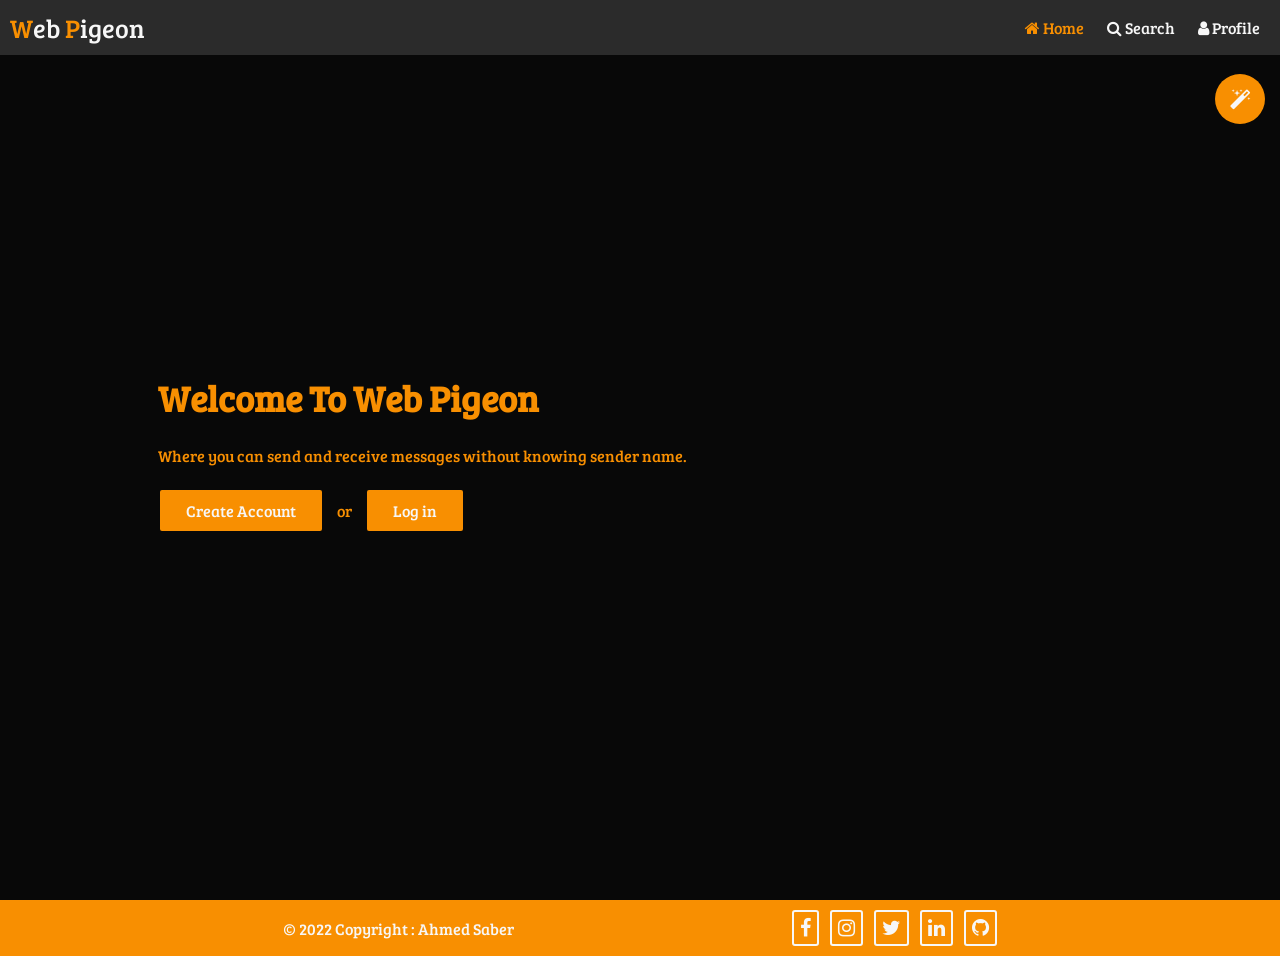
<file: Frontend/index.html>
<!DOCTYPE html>
<html lang="en">
<head>
    <meta charset="UTF-8">
    <meta http-equiv="X-UA-Compatible" content="IE=edge">
    <meta name="viewport" content="width=device-width, initial-scale=1.0">
    <title>Home | Web Pigeon</title>
    <link rel="stylesheet" href="https://cdnjs.cloudflare.com/ajax/libs/font-awesome/4.7.0/css/font-awesome.min.css">
    <link href="https://fonts.googleapis.com/css2?family=Cairo:wght@400&display=swap" rel="stylesheet">
    <link href='https://fonts.googleapis.com/css?family=Bree Serif' rel='stylesheet'>
    <link rel="stylesheet" href="./style.css">
</head>
<body>
    <header>
        <nav>
            <div class="logo">
                <a><span>W</span>eb <span>P</span>igeon</a>
            </div>
            <div class="links">
                <div>
                    <a class="link active" href="index.html"><i class="fa fa-home"></i> Home</a>
                    <a class="link" href="search.html"><i class="fa fa-search"></i> Search</a>
                    <a class="link" href="profile.html"><i class="fa fa-user"></i> Profile</a>
                </div>
            </div>
        </nav>
    </header>

    <main class="container home">
        <section>
            <h3>Welcome To Web Pigeon</h3>
        </section>
        <section>
            <p>Where you can send and receive messages without knowing sender name.</p>
        </section>
        <section class="home-btns">
            <a href="#" class="btn">Create Account</a>
            <span> or </span>
            <a href="#" class="btn">Log in</a>
        </section>
    </main>

    <footer class="page-footer">
        <div class="footer-copyright">
            <div class="by">
                <span>© 2022 Copyright : Ahmed Saber</span>
            </div>
            <div>
                <a href="#"><i class="fa fa-facebook"></i></a>
                <a href="#"><i class="fa fa-instagram"></i></a>
                <a href="#"><i class="fa fa-twitter"></i></a>
                <a href="#"><i class="fa fa-linkedin"></i></a>
                <a href="#"><i class="fa fa-github"></i></a>
            </div>
        </div>
    </footer>

    <div class="bottom-nav hide-on-large-only">
        <a class="" href="search.html"><i class="fa fa-search"></i></a>
        <a class="active" href="index.html"><i class="fa fa-home"></i></a>
        <a class="" href="profile.html"><i class="fa fa-user"></i></a>
    </div>

    <button onclick="" class="btn-floating"><i class="fa fa-magic"></i></button>
</body>
<script src="./script.js"></script>
</html>
</file>
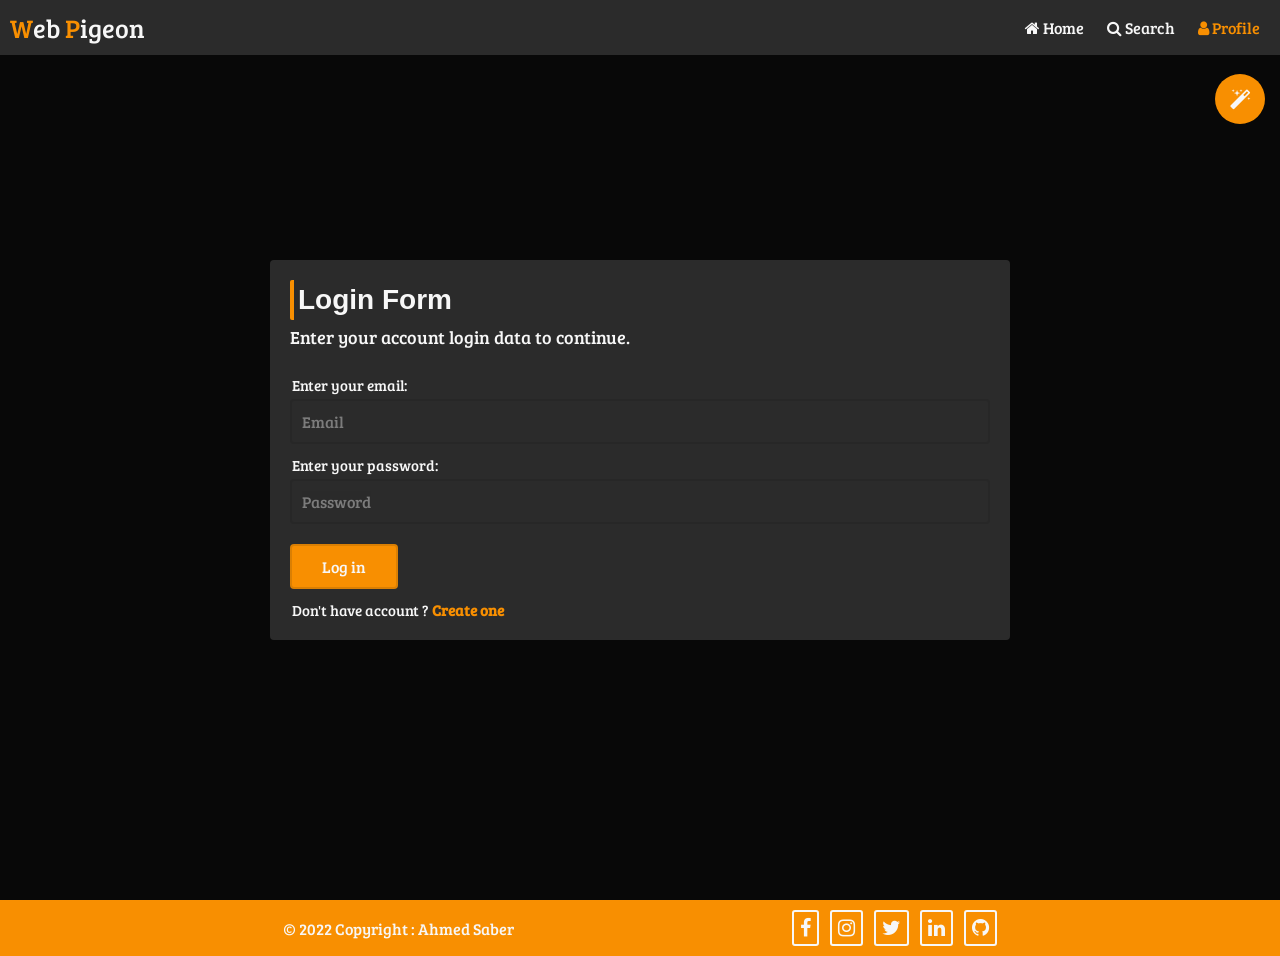
<file: Frontend/login.html>
<!DOCTYPE html>
<html lang="en">
<head>
    <meta charset="UTF-8">
    <meta http-equiv="X-UA-Compatible" content="IE=edge">
    <meta name="viewport" content="width=device-width, initial-scale=1.0">
    <title>Log in | Web Pigeon</title>
    <link rel="stylesheet" href="https://cdnjs.cloudflare.com/ajax/libs/font-awesome/4.7.0/css/font-awesome.min.css">
    <link href="https://fonts.googleapis.com/css2?family=Cairo:wght@400&display=swap" rel="stylesheet">
    <link href='https://fonts.googleapis.com/css?family=Bree Serif' rel='stylesheet'>
    <link rel="stylesheet" href="./style.css">
</head>
<body>
    <header>
        <nav>
            <div class="logo">
                <a><span>W</span>eb <span>P</span>igeon</a>
            </div>
            <div class="links">
                <div>
                    <a class="link" href="index.html"><i class="fa fa-home"></i> Home</a>
                    <a class="link" href="search.html"><i class="fa fa-search"></i> Search</a>
                    <a class="link active" href="profile.html"><i class="fa fa-user"></i> Profile</a>
                </div>
            </div>
        </nav>
    </header>

    <main class="container login">
        <section>
            <form>
                <h1>Login Form</h1>
                <p>Enter your account login data to continue.</p>
                <label>Enter your email:</label>
                <input type="email" class="txt" placeholder="Email">
                <label>Enter your password:</label>
                <input type="password" class="txt" placeholder="Password">
                <input type="submit" class="btn" value="Log in">
            </form>
            <label>Don't have account ? <a href="./index.html">Create one</a></label><br>
        </section>
    </main>

    <footer class="page-footer">
        <div class="footer-copyright">
            <div class="by">
                <span>© 2022 Copyright : Ahmed Saber</span>
            </div>
            <div>
                <a href="#"><i class="fa fa-facebook"></i></a>
                <a href="#"><i class="fa fa-instagram"></i></a>
                <a href="#"><i class="fa fa-twitter"></i></a>
                <a href="#"><i class="fa fa-linkedin"></i></a>
                <a href="#"><i class="fa fa-github"></i></a>
            </div>
        </div>
    </footer>

    <div class="bottom-nav hide-on-large-only">
        <a class="" href="search.html"><i class="fa fa-search"></i></a>
        <a class="" href="index.html"><i class="fa fa-home"></i></a>
        <a class="active" href="profile.html"><i class="fa fa-user"></i></a>
    </div>

    <button onclick="" class="btn-floating"><i class="fa fa-magic"></i></button>
</body>
<script src="./script.js"></script>
</html>
</file>
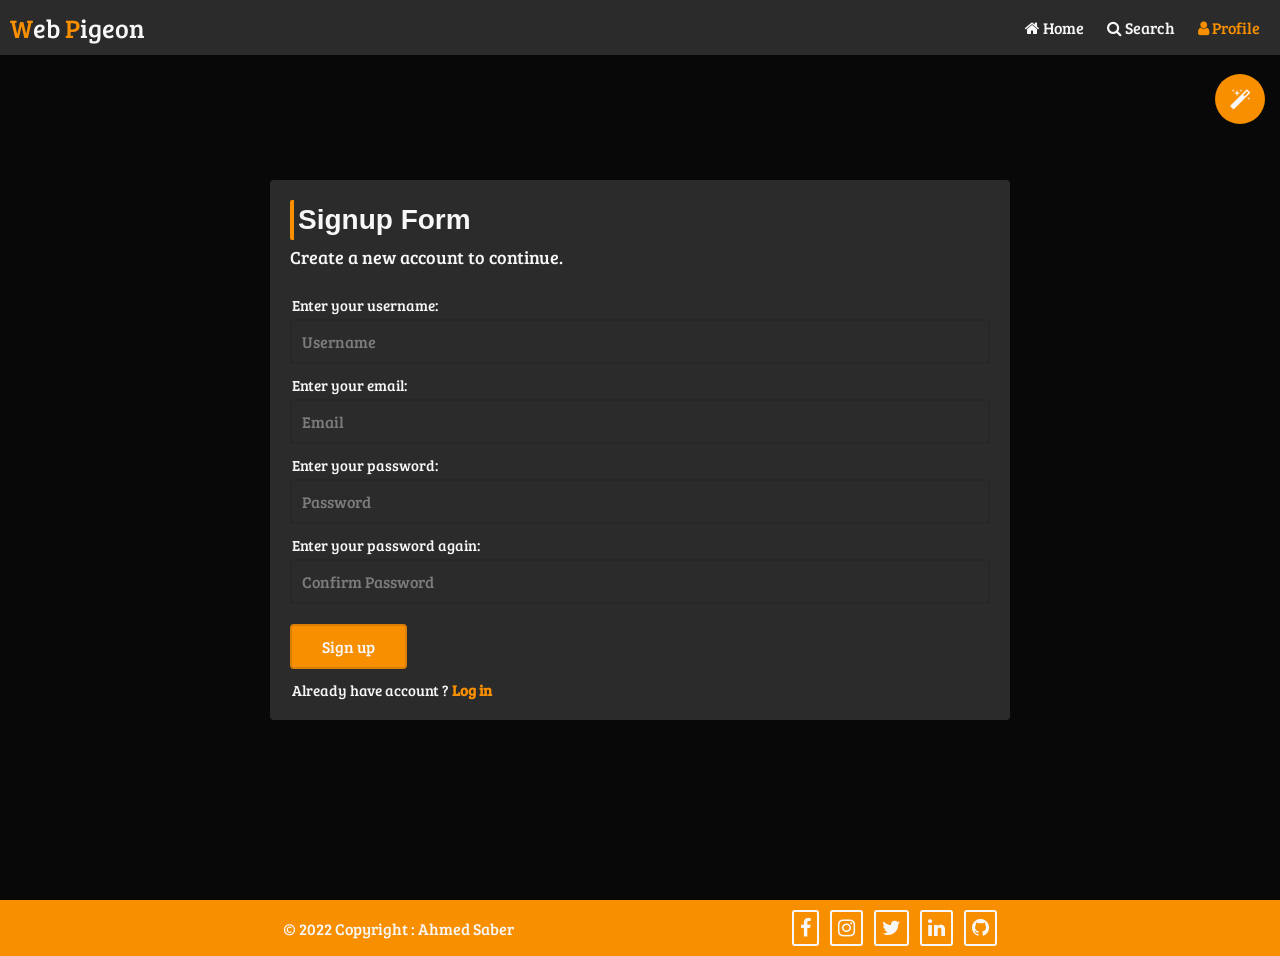
<file: Frontend/signup.html>
<!DOCTYPE html>
<html lang="en">
<head>
    <meta charset="UTF-8">
    <meta http-equiv="X-UA-Compatible" content="IE=edge">
    <meta name="viewport" content="width=device-width, initial-scale=1.0">
    <title>Sign up | Web Pigeon</title>
    <link rel="stylesheet" href="https://cdnjs.cloudflare.com/ajax/libs/font-awesome/4.7.0/css/font-awesome.min.css">
    <link href="https://fonts.googleapis.com/css2?family=Cairo:wght@400&display=swap" rel="stylesheet">
    <link href='https://fonts.googleapis.com/css?family=Bree Serif' rel='stylesheet'>
    <link rel="stylesheet" href="./style.css">
</head>
<body>
    <header>
        <nav>
            <div class="logo">
                <a><span>W</span>eb <span>P</span>igeon</a>
            </div>
            <div class="links">
                <div>
                    <a class="link" href="index.html"><i class="fa fa-home"></i> Home</a>
                    <a class="link" href="search.html"><i class="fa fa-search"></i> Search</a>
                    <a class="link active" href="profile.html"><i class="fa fa-user"></i> Profile</a>
                </div>
            </div>
        </nav>
    </header>

    <main class="container login">
        <section>
            <form>
                <h1>Signup Form</h1>
                <p>Create a new account to continue.</p>
                <label>Enter your username:</label>
                <input type="text" class="txt" placeholder="Username">
                <label>Enter your email:</label>
                <input type="email" class="txt" placeholder="Email">
                <label>Enter your password:</label>
                <input type="password" class="txt" placeholder="Password">
                <label>Enter your password again:</label>
                <input type="password" class="txt" placeholder="Confirm Password">
                <input type="submit" class="btn" value="Sign up">
            </form>
            <label>Already have account ? <a href="./login.html">Log in</a></label><br>
        </section>
    </main>

    <footer class="page-footer">
        <div class="footer-copyright">
            <div class="by">
                <span>© 2022 Copyright : Ahmed Saber</span>
            </div>
            <div>
                <a href="#"><i class="fa fa-facebook"></i></a>
                <a href="#"><i class="fa fa-instagram"></i></a>
                <a href="#"><i class="fa fa-twitter"></i></a>
                <a href="#"><i class="fa fa-linkedin"></i></a>
                <a href="#"><i class="fa fa-github"></i></a>
            </div>
        </div>
    </footer>

    <div class="bottom-nav hide-on-large-only">
        <a class="" href="search.html"><i class="fa fa-search"></i></a>
        <a class="" href="index.html"><i class="fa fa-home"></i></a>
        <a class="active" href="profile.html"><i class="fa fa-user"></i></a>
    </div>

    <button onclick="" class="btn-floating"><i class="fa fa-magic"></i></button>
</body>
<script src="./script.js"></script>
</html>
</file>
<file: Frontend/style.css>
:root{
    --pri: "#F88F01";
    --font: "#f7f7f7";
    --background: "#080808";
    --nav: "#2b2b2b";
}
*{
    padding: 0;
    margin: 0;
    font-family: "Bree Serif", "Cairo", sans-serif;
}
body{
    background-color: #080808;
}

/* top navbar */
header{
    position: fixed;
    width: 100%;
    z-index: 99;
}
nav{
    padding: 0px 0px 0px 10px;
    background-color: #2b2b2b;
    display: flex;
    flex-direction: row;
    justify-content: space-between;
    padding: 10px 10px;
}
nav .logo{
    font-size: 26px;
    color: #f7f7f7;
}
nav .logo span{
    color: #F88F01;
}
nav .links{
    display: flex;
    flex-direction: column;
    justify-content: center;
}
nav .link{
    color: #f7f7f7;
    text-decoration: none;
    padding: 2px 10px;
}
nav .link.active{
    color: #F88F01;
}

/* bottom navbar */
.bottom-nav{
    position: fixed;
    bottom: 0px;
    background-color: #2b2b2b;
    width: 100%;
    height: auto;
    display: flex;
    flex-direction: row;
    justify-content: space-evenly;
    padding: 14px 2px;
    display: none;
    z-index: 99;
}
.bottom-nav .fa{
    font-size: 26px;
    color: #f7f7f7;
}
.bottom-nav a.active .fa{
    color: #F88F01;
}

/* footer */
.page-footer{
    background-color: #F88F01;
    color: #f7f7f7;
    padding: 10px;
}
.footer-copyright{
    text-align: center;
    display: flex;
    justify-content: space-evenly;
    flex-wrap: wrap;
}
.by{
    display: flex;
    flex-direction: column;
    justify-content: center;
    margin: 4px;
}
.footer-copyright i.fa{
    margin: 0px 4px;
    font-size: 20px;
    padding: 6px;
    color: #f7f7f7;
    background: transparent;
    border: 2px solid #f7f7f7;
    border-radius: 3px;
    transition-duration: 0.3s;
}
.footer-copyright i.fa:hover{
    color: #F88F01;
    background: #f7f7f7;
    border: 2px solid #0000;
}

/* main */
main.container.home{
    box-sizing: border-box;
    padding: 12px;
    width: 100%;
    max-width: 1000px;
    min-height: 100vh;
    margin: 0 auto;
    display: flex;
    flex-direction: column;
    justify-content: center;
}
main.container.home h3{
    font-size: 36px;
    font-weight: bold;
    padding: 4px;
    margin: 10px 2px 10px 2px;
    color: #F88F01;
}
main.container.home p{
    font-size: 16px;
    padding: 4px;
    margin: 5px 2px 10px 2px;
    color: #F88F01;
}
main.container.home .home-btns{
    margin: 20px 0px;
}
main.container.home a{
    margin: 8px;
    border-radius: 2px;
    -webkit-border-radius: 2px;
    -moz-border-radius: 2px;
    -ms-border-radius: 2px;
    -o-border-radius: 2px;
}
main.container.home span{
    padding: 2px;
    margin: 2px;
    color: #F88F01;
}

/* btns */
.btn{
    background-color: #F88F01;
    padding: 10px 26px;
    text-decoration: none;
    color: #F7f7f7;
}
.btn-floating{
    position: fixed;
    top: 74px;
    right: 15px;
    background-color: #F88F01;
    height: 50px;
    width: 50px;
    font-size: 22px;
    color: #f7f7f7;
    border: none;
    border-radius: 50%;
    -webkit-border-radius: 50%;
    -moz-border-radius: 50%;
    -ms-border-radius: 50%;
    -o-border-radius: 50%;
    z-index: 99;
}

/* media queries */
@media screen and (max-width: 900px) {
    .bottom-nav{
        display: flex;
    }
    .page-footer{
        padding: 10px 10px 64px 10px;
    }
    nav .links{
        display: none;
    }
}



/*     SEARCH     */
main.container.search{
    box-sizing: border-box;
    padding: 80px 12px;
    width: 100%;
    max-width: 1000px;
    min-height: 100vh;
    margin: 0 auto;
    display: flex;
    flex-direction: column;
    justify-content: flex-start;
}
main.container.search form{
    position: relative;
    margin: 0 0 18px 0;
}
main.container.search form input{
    width: 100%;
    box-sizing: border-box;
    border: none;
    outline: none;
    height: 44px;
    padding: 8px 8px 8px 40px;
    font-size: 18px;
    position: relative;
    z-index: 9;
    background-color: #2b2b2b;
    border-radius: 4px;
    -webkit-border-radius: 4px;
    -moz-border-radius: 4px;
    -ms-border-radius: 4px;
    -o-border-radius: 4px;
    color: #F88F01;
    opacity: 0.8;
}
main.container.search form input::placeholder{
    color: #F88F01;
    opacity: 0.8;
}
main.container.search form input:focus{
    opacity: 1;
}
main.container.search form .icon {
    font-size: 26px;
    color: #F88F01;
    position: absolute;
    top: 10px;
    left: 10px;
    z-index: 10;
}
main.container.search .search-results{
    text-align: center;
}
main.container.search .user-card{
    box-sizing: border-box;
    width: calc(50% - 32px);
    display: inline-block;
    min-width: 100px;
    max-width: 220px;
    margin: 10px;
    border: 2px solid #F88F01;
    border-radius: 3px;
    -webkit-border-radius: 3px;
    -moz-border-radius: 3px;
    -ms-border-radius: 3px;
    -o-border-radius: 3px;
    position: relative;
    padding: 0 0 6px 0;
}
main.container.search .user-card img{
    width: 100%;
    border-radius: 2px 2px 0px 0px;
    -webkit-border-radius: 2px 2px 0px 0px;
    -moz-border-radius: 2px 2px 0px 0px;
    -ms-border-radius: 2px 2px 0px 0px;
    -o-border-radius: 2px 2px 0px 0px;
}
main.container.search .user-card h3{
    color: #F88F01;
    font-size: 16px;
}
main.container.search .user-card p{
    color: #F88F01;
    font-size: 12px;
}
main.container.search .user-card a{
    color: #f7f7f7;
    font-size: 20px;
    background-color: #F88F01;
    position: absolute;
    top: 0;
    right: 0;
    height: 40px;
    width: 40px;
    display: flex;
    flex-direction: column;
    justify-content: center;
    text-align: center;
    text-decoration: none;
    border-radius: 0px 2px 0px 6px;
    -webkit-border-radius: 0px 2px 0px 6px;
    -moz-border-radius: 0px 2px 0px 6px;
    -ms-border-radius: 0px 2px 0px 6px;
    -o-border-radius: 0px 2px 0px 6px;
}



/*     PROFILE     */
main.container.profile{
    box-sizing: border-box;
    padding: 80px 12px;
    width: 100%;
    max-width: 1000px;
    min-height: 100vh;
    margin: 0 auto;
    display: flex;
    flex-direction: column;
    justify-content: flex-start;
}
main.container.profile .user-data{
    display: flex;
    flex-direction: row;
    justify-content: space-evenly;
}
main.container.profile .user-data .img-container{
    width: 30%;
}
main.container.profile .user-data .img-container img{
    width: 100%;
    border-radius: 3px;
}
main.container.profile .user-data .text-container{
    padding: 10px;
    display: flex;
    flex-direction: column;
    justify-content: space-evenly;
}
main.container.profile .user-data .text-container h1{
    color: #F88F01;
}
main.container.profile .user-data .text-container p{
    color: #F88F01;
}
main.container.profile .user-data .text-container .profile-btns{
    display: flex;
    flex-wrap: wrap;
    margin: 10px 0 0 0;
}
main.container.profile .user-data .text-container .profile-btns a{
    color: #f7f7f7;
    font-size: 18px;
    background-color: #F88F01;
    padding: 8px 24px;
    margin: 6px 10px 0px 0px;
    text-decoration: none;
    border-radius: 3px;
    -webkit-border-radius: 3px;
    -moz-border-radius: 3px;
    -ms-border-radius: 3px;
    -o-border-radius: 3px;
}
main.container.profile .messages{
    margin: 30px 0px 10px 0px;
}
main.container.profile .messages h2{
    color: #F88F01;
    text-align: center;
}
main.container.profile .messages .messages-container, main.container.profile .messages .fav-messages-container{
    display: flex;
    flex-direction: row;
    flex-wrap: wrap;
    justify-content: center;
}
main.container.profile .messages .fav-messages-container{
    display: none;
}
main.container.profile .messages .messages-container .msg, main.container.profile .messages .fav-messages-container .msg{
    border: 1px solid #F88F01;
    border-radius: 0px 3px 3px 3px;
    -webkit-border-radius: 0px 3px 3px 3px;
    -moz-border-radius: 0px 3px 3px 3px;
    -ms-border-radius: 0px 3px 3px 3px;
    -o-border-radius: 0px 3px 3px 3px;
    margin: 20px;
    padding: 10px;
    position: relative;
}
main.container.profile .messages .messages-container .msg p, main.container.profile .messages .fav-messages-container .msg p{
    color: #F88F01;
    /*  Edit direction with js  */
    direction: ltr;
}
main.container.profile .messages .messages-container .msg span, main.container.profile .messages .fav-messages-container .msg span{
    position: absolute;
    top: -1px;
    left: -16px;
    color: #f7f7f7;
    background-color: #F88F01;
    padding: 4px;
    border-radius: 3px 0px 0px 3px;
    -webkit-border-radius: 3px 0px 0px 3px;
    -moz-border-radius: 3px 0px 0px 3px;
    -ms-border-radius: 3px 0px 0px 3px;
    -o-border-radius: 3px 0px 0px 3px;
}
main.container.profile .messages .messages-container .msg i.fa.fa-star, main.container.profile .messages .fav-messages-container .msg i.fa.fa-star{
    color: #b2b2b2;
    float: right;
    padding: 2px;
    margin: 2px;
    font-size: 24px;
}
main.container.profile .messages .messages-container .msg i.fa.fa-star.faved, main.container.profile .messages .fav-messages-container .msg i.fa.fa-star.faved{
    color: #F88F01;
}
main.container.profile .messages .rec-or-fav{
    text-align: center;
    margin: 10px 2px;
}
main.container.profile .messages .rec-or-fav button{
    color: #f7f7f7;
    font-size: 18px;
    background-color: #F88F01;
    padding: 8px 24px;
    margin: 6px 5px 0px 5px;
    text-decoration: none;
    border-radius: 3px;
    -webkit-border-radius: 3px;
    -moz-border-radius: 3px;
    -ms-border-radius: 3px;
    -o-border-radius: 3px;
    border: none;
}
main.container.profile .messages form{
    position: relative;
    margin: 24px 0px 6px 0px;
}
main.container.profile .messages form input{
    width: 100%;
    box-sizing: border-box;
    border: none;
    outline: none;
    height: 44px;
    padding: 8px 8px 8px 40px;
    font-size: 18px;
    position: relative;
    z-index: 9;
    background-color: #2b2b2b;
    border-radius: 4px;
    -webkit-border-radius: 4px;
    -moz-border-radius: 4px;
    -ms-border-radius: 4px;
    -o-border-radius: 4px;
    color: #F88F01;
    opacity: 0.8;
}
main.container.profile .messages form input::placeholder{
    color: #F88F01;
    opacity: 0.8;
}
main.container.profile .messages form input:focus{
    opacity: 1;
}
main.container.profile .messages form .icon {
    font-size: 26px;
    color: #F88F01;
    position: absolute;
    top: 10px;
    left: 10px;
    z-index: 10;
}

/* media queries */
@media screen and (max-width: 900px) {
    main.container.profile .user-data{
        display: flex;
        flex-direction: column;
        justify-content: space-evenly;
    }
    main.container.profile .user-data .img-container{
        width: 80%;
        margin: 0 auto;
    }
    main.container.profile .user-data .text-container{
        text-align: center;
    }
    main.container.profile .user-data .text-container .profile-btns{
        justify-content: center;
    }
    main.container.profile .user-data .text-container .profile-btns a{
        margin: 6px;
    }
    main.container.profile .messages .messages-container .msg, main.container.profile .messages .fav-messages-container .msg{
        width: 100%;
    }
}



/*     LOG IN & SIGN UP     */
main.container.login{
    box-sizing: border-box;
    background: #080808;
    background-size: cover;
    min-height: 100vh;
    display: flex;
    flex-direction: column;
    justify-content: center;
    padding: 40px 0px;
}
main.container.login section{
    background-color: #2b2b2b;
    padding: 20px;
    width: fit-content;
    margin: 40px auto;
    width: calc(96% - 40px);
    max-width: 700px;
    border-radius: 4px;
}
main.container.login h1, p, label{
    color: #f7f7f7;
}
main.container.login h1{
    font-size: 28px;
    border-radius: 2px;
    padding: 4px;
    border-left: 4px solid #F88F01;
    font-family: 'Lora', sans-serif;
}
main.container.login p{
    margin: 5px 0px 25px 0px;
    font-size: 18px;
}
main.container.login label{
    font-size: 15px;
    padding: 2px;
}
main.container.login .txt{
    width: calc(100% - 24px);
    padding: 10px;
    display: block;
    border: 2px solid #12121221;
    border-radius: 4px;
    -webkit-border-radius: 4px;
    -moz-border-radius: 4px;
    -ms-border-radius: 4px;
    -o-border-radius: 4px;
    background-color: #2b2b2b;
    outline: none;
    margin: 4px 0px 10px 0px;
    font-size: 16px;
    transition-duration: 0.3s;
    color: #f7f7f7;
    opacity: 0.8;
}
main.container.login .txt::placeholder{
    color: #f7f7f7;
    opacity: 0.5;
}
main.container.login .txt:focus{
    border: 2px solid #f7f7f7;
    opacity: 1;
}
main.container.login .btn{
    padding: 10px 30px;
    margin: 10px 0px 10px 0px;
    color: #f7f7f7;
    background-color: #F88F01;
    font-size: 16px;
    border: 2px solid #12121221;
    border-radius: 4px;
    transition-duration: 0.3s;
    cursor: pointer;
}
main.container.login label a{
    color: #F88F01;
    text-decoration: none;
    font-weight: bold;
    transition-duration: 0.3s;
}
main.container.login label a:hover{
    opacity: 0.8;
}



/*     EDIT PROFILE     */
main.container.profile .user-data .profile-btns{
    text-align: center;
}
main.container.profile .user-data .profile-btns button{
    background-color: #F88F01;
    color: #f7f7f7;
    border: none;
    border-radius: 3px;
    -webkit-border-radius: 3px;
    -moz-border-radius: 3px;
    -ms-border-radius: 3px;
    -o-border-radius: 3px;
    font-size: 18px;
    padding: 8px 24px;
    margin: 4px;
}
section.container.edit{
    box-sizing: border-box;
    background: #080808;
    background-size: cover;
    min-height: 100vh;
    display: flex;
    flex-direction: column;
    justify-content: center;
    padding: 40px 0px;
}
section.container.edit section{
    background-color: #2b2b2b;
    padding: 20px;
    width: fit-content;
    margin: 40px auto;
    width: calc(96% - 40px);
    max-width: 700px;
    border-radius: 4px;
}
section.container.edit h1, p, label{
    color: #f7f7f7;
}
section.container.edit h1{
    font-size: 28px;
    border-radius: 2px;
    padding: 4px;
    border-left: 4px solid #F88F01;
    font-family: 'Lora', sans-serif;
}
section.container.edit p{
    margin: 5px 0px 25px 0px;
    font-size: 18px;
}
section.container.edit label{
    font-size: 15px;
    padding: 2px;
}
section.container.edit .txt{
    width: calc(100% - 24px);
    padding: 10px;
    display: block;
    border: 2px solid #12121221;
    border-radius: 4px;
    -webkit-border-radius: 4px;
    -moz-border-radius: 4px;
    -ms-border-radius: 4px;
    -o-border-radius: 4px;
    background-color: #2b2b2b;
    outline: none;
    margin: 4px 0px 10px 0px;
    font-size: 16px;
    transition-duration: 0.3s;
    color: #f7f7f7;
    opacity: 0.8;
}
section.container.edit .txt::placeholder{
    color: #f7f7f7;
    opacity: 0.5;
}
section.container.edit .txt:focus{
    border: 2px solid #f7f7f7;
    opacity: 1;
}
section.container.edit .btn{
    padding: 10px 30px;
    margin: 10px 0px 10px 0px;
    color: #f7f7f7;
    background-color: #F88F01;
    font-size: 16px;
    border: 2px solid #12121221;
    border-radius: 4px;
}



/*     SEND MESSAGE     */
main.container.profile .msg-receiver{
    background-color: #2b2b2b;
    padding: 20px;
    width: fit-content;
    margin: 40px auto;
    width: calc(96% - 40px);
    max-width: 700px;
    border-radius: 4px;
}
main.container.profile .msg-receiver p{
    color: #f7f7f7;
    margin: 5px 0px 25px 2px;
    font-size: 18px;
}
main.container.profile .msg-receiver textarea{
    height: 140px;
    width: calc(100% - 24px);
    padding: 10px;
    display: block;
    border: 2px solid #12121221;
    border-radius: 4px;
    -webkit-border-radius: 4px;
    -moz-border-radius: 4px;
    -ms-border-radius: 4px;
    -o-border-radius: 4px;
    background-color: #2b2b2b;
    outline: none;
    margin: 0px 0px 10px 0px;
    font-size: 16px;
    transition-duration: 0.3s;
    color: #f7f7f7;
    opacity: 0.8;
    resize: none;
}
main.container.profile .msg-receiver textarea::placeholder{
    color: #f7f7f7;
    opacity: 0.5;
}
main.container.profile .msg-receiver textarea:focus{
    border: 2px solid #f7f7f7;
    opacity: 1;
}
main.container.profile .msg-receiver input[type="submit"]{
    padding: 10px 30px;
    margin: 10px 0px 10px 0px;
    color: #f7f7f7;
    background-color: #F88F01;
    font-size: 16px;
    border: 2px solid #12121221;
    border-radius: 4px;
}



/*     AVATARS     */
main.container.avatars{
    box-sizing: border-box;
    padding: 80px 12px;
    width: 100%;
    max-width: 1000px;
    min-height: 100vh;
    margin: 0 auto;
    display: flex;
    flex-direction: column;
    justify-content: flex-start;
}
main.container.avatars .all-avatars{
    text-align: center;
}
main.container.avatars .avatar-card{
    box-sizing: border-box;
    width: calc(50% - 32px);
    display: inline-block;
    min-width: 100px;
    max-width: 220px;
    margin: 10px;
    border: 2px solid #F88F01;
    border-radius: 3px;
    -webkit-border-radius: 3px;
    -moz-border-radius: 3px;
    -ms-border-radius: 3px;
    -o-border-radius: 3px;
    position: relative;
    padding: 0 0 6px 0;
}
main.container.avatars .avatar-card img{
    width: 100%;
    border-radius: 2px 2px 0px 0px;
    -webkit-border-radius: 2px 2px 0px 0px;
    -moz-border-radius: 2px 2px 0px 0px;
    -ms-border-radius: 2px 2px 0px 0px;
    -o-border-radius: 2px 2px 0px 0px;
}
main.container.avatars .avatar-card button{
    width: 90%;
    border: none;
    border-radius: 3px;
    -webkit-border-radius: 3px;
    -moz-border-radius: 3px;
    -ms-border-radius: 3px;
    -o-border-radius: 3px;
    background-color: #F88F01;
    color: #f7f7f7;
    padding: 8px 24px;
    margin: 8px 0px;
    font-size: 18px;
}
</file>
